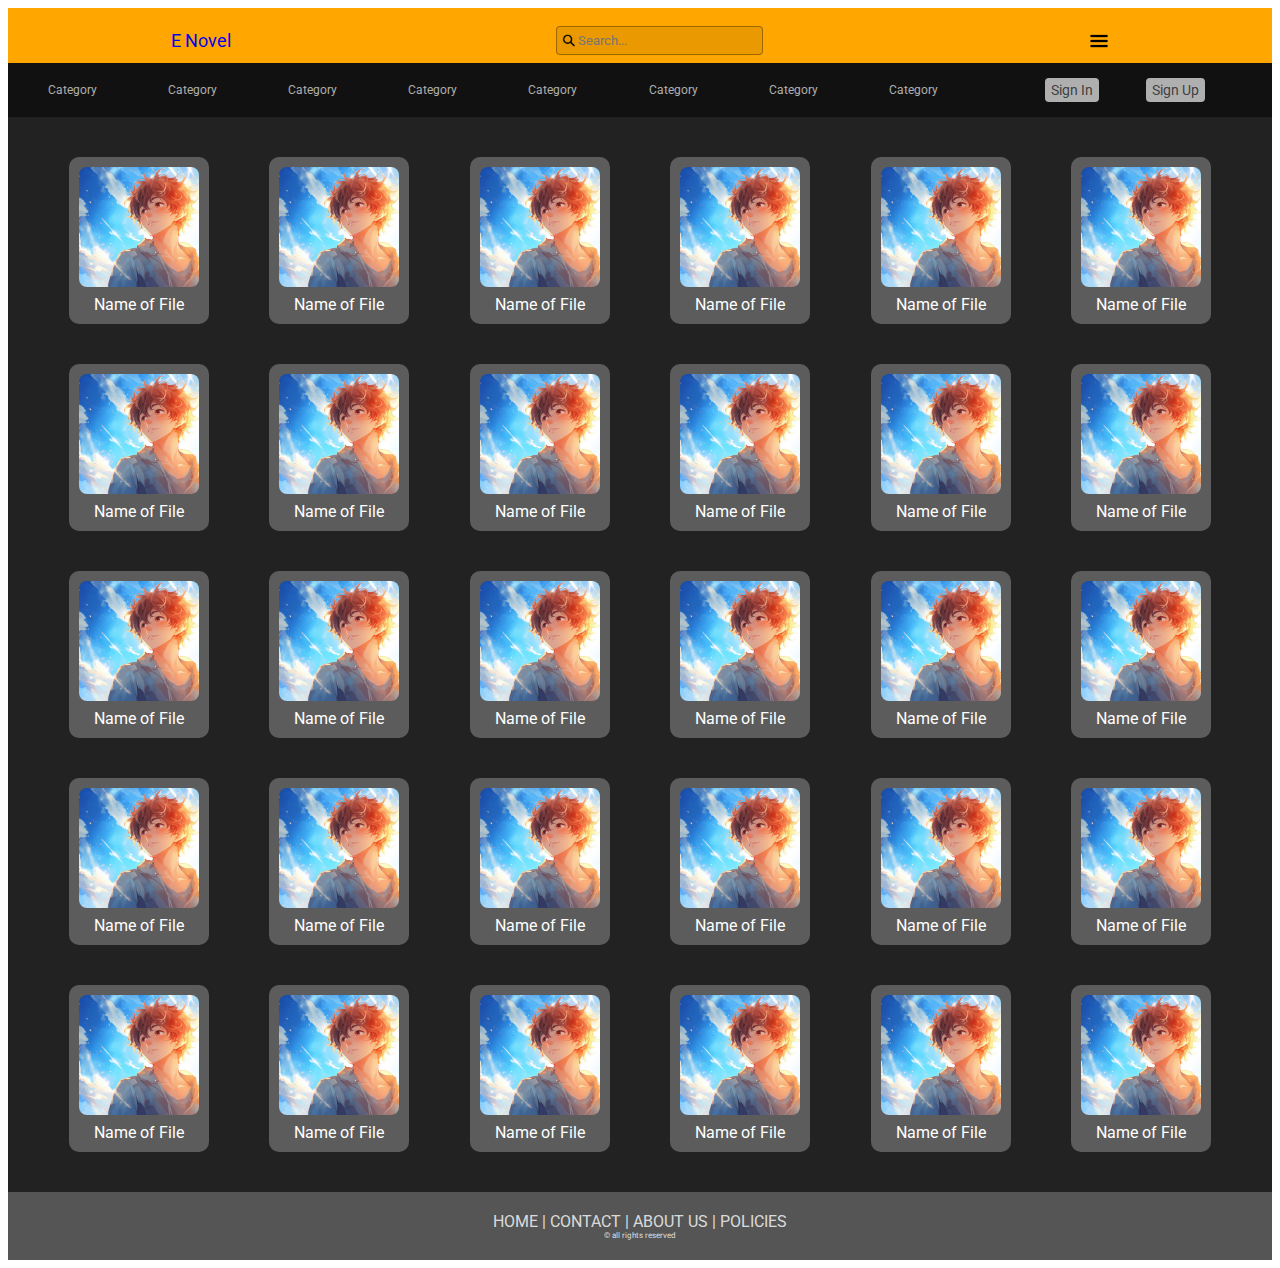
<file: index.html>
<!DOCTYPE html>
<html lang="en">
<head>
    <meta charset="UTF-8">
    <meta name="viewport" content="width=device-width, initial-scale=1.0">
    <title>Home</title>
    <link rel="stylesheet" href="index.css">
</head>
<body>
    <header>
        <a href="index.html">
            <div class="site-name">
                E Novel
            </div>
        </a>
        <div class="search">
            <img src="search-icon.png" alt="search button" class="search-img">
            <input type="search" name="search" id="search" placeholder="Search..." class="search-bar">
        </div>
        <div class="ham-menu">
            <img src="ham-menu.png" alt="hamburger menu" class="ham-menu">
        </div>
    </header>
    <section class="top-menu">
        <ul class="categories">
            <li class="category"><a href="category.html" class="category">Category</a></li>
            <li class="category"><a href="category.html" class="category">Category</a></li>
            <li class="category"><a href="category.html" class="category">Category</a></li>
            <li class="category"><a href="category.html" class="category">Category</a></li>
            <li class="category"><a href="category.html" class="category">Category</a></li>
            <li class="category"><a href="category.html" class="category">Category</a></li>
            <li class="category"><a href="category.html" class="category">Category</a></li>
            <li class="category"><a href="category.html" class="category">Category</a></li>
        </ul>
        <div class="profile">
            <button class="sign">
                Sign In
            </button>
            <button class="sign">
                Sign Up
            </button>
        </div>
    </section>
    <section class="file-sec"> 
        <div class="file">
            <img src="cat.jpg" alt="" class="file-img">
            <span class="file-name">Name of File</span>
        </div>
        <div class="file">
            <img src="cat.jpg" alt="" class="file-img">
            <span class="file-name">Name of File</span>
        </div>
        <div class="file">
            <img src="cat.jpg" alt="" class="file-img">
            <span class="file-name">Name of File</span>
        </div>
        <div class="file">
            <img src="cat.jpg" alt="" class="file-img">
            <span class="file-name">Name of File</span>
        </div>
        <div class="file">
            <img src="cat.jpg" alt="" class="file-img">
            <span class="file-name">Name of File</span>
        </div>
        <div class="file">
            <img src="cat.jpg" alt="" class="file-img">
            <span class="file-name">Name of File</span>
        </div>
        <div class="file">
            <img src="cat.jpg" alt="" class="file-img">
            <span class="file-name">Name of File</span>
        </div>
        <div class="file">
            <img src="cat.jpg" alt="" class="file-img">
            <span class="file-name">Name of File</span>
        </div>
        <div class="file">
            <img src="cat.jpg" alt="" class="file-img">
            <span class="file-name">Name of File</span>
        </div>
        <div class="file">
            <img src="cat.jpg" alt="" class="file-img">
            <span class="file-name">Name of File</span>
        </div>
        <div class="file">
            <img src="cat.jpg" alt="" class="file-img">
            <span class="file-name">Name of File</span>
        </div>
        <div class="file">
            <img src="cat.jpg" alt="" class="file-img">
            <span class="file-name">Name of File</span>
        </div>
        <div class="file">
            <img src="cat.jpg" alt="" class="file-img">
            <span class="file-name">Name of File</span>
        </div>
        <div class="file">
            <img src="cat.jpg" alt="" class="file-img">
            <span class="file-name">Name of File</span>
        </div>
        <div class="file">
            <img src="cat.jpg" alt="" class="file-img">
            <span class="file-name">Name of File</span>
        </div>
        <div class="file">
            <img src="cat.jpg" alt="" class="file-img">
            <span class="file-name">Name of File</span>
        </div>
        <div class="file">
            <img src="cat.jpg" alt="" class="file-img">
            <span class="file-name">Name of File</span>
        </div>
        <div class="file">
            <img src="cat.jpg" alt="" class="file-img">
            <span class="file-name">Name of File</span>
        </div>
        <div class="file">
            <img src="cat.jpg" alt="" class="file-img">
            <span class="file-name">Name of File</span>
        </div>
        <div class="file">
            <img src="cat.jpg" alt="" class="file-img">
            <span class="file-name">Name of File</span>
        </div>
        <div class="file">
            <img src="cat.jpg" alt="" class="file-img">
            <span class="file-name">Name of File</span>
        </div>
        <div class="file">
            <img src="cat.jpg" alt="" class="file-img">
            <span class="file-name">Name of File</span>
        </div>
        <div class="file">
            <img src="cat.jpg" alt="" class="file-img">
            <span class="file-name">Name of File</span>
        </div>
        <div class="file">
            <img src="cat.jpg" alt="" class="file-img">
            <span class="file-name">Name of File</span>
        </div>
        <div class="file">
            <img src="cat.jpg" alt="" class="file-img">
            <span class="file-name">Name of File</span>
        </div>
        <div class="file">
            <img src="cat.jpg" alt="" class="file-img">
            <span class="file-name">Name of File</span>
        </div>
        <div class="file">
            <img src="cat.jpg" alt="" class="file-img">
            <span class="file-name">Name of File</span>
        </div>
        <div class="file">
            <img src="cat.jpg" alt="" class="file-img">
            <span class="file-name">Name of File</span>
        </div>
        <div class="file">
            <img src="cat.jpg" alt="" class="file-img">
            <span class="file-name">Name of File</span>
        </div>
        <div class="file">
            <img src="cat.jpg" alt="" class="file-img">
            <span class="file-name">Name of File</span>
        </div>
    </section>
    <footer>
        <div class="lower-menu">HOME | CONTACT | ABOUT US | POLICIES </div>
        <span style="font-size: 8px;">&copy; all rights reserved</span>
    </footer>
</body>

</html>
</file>
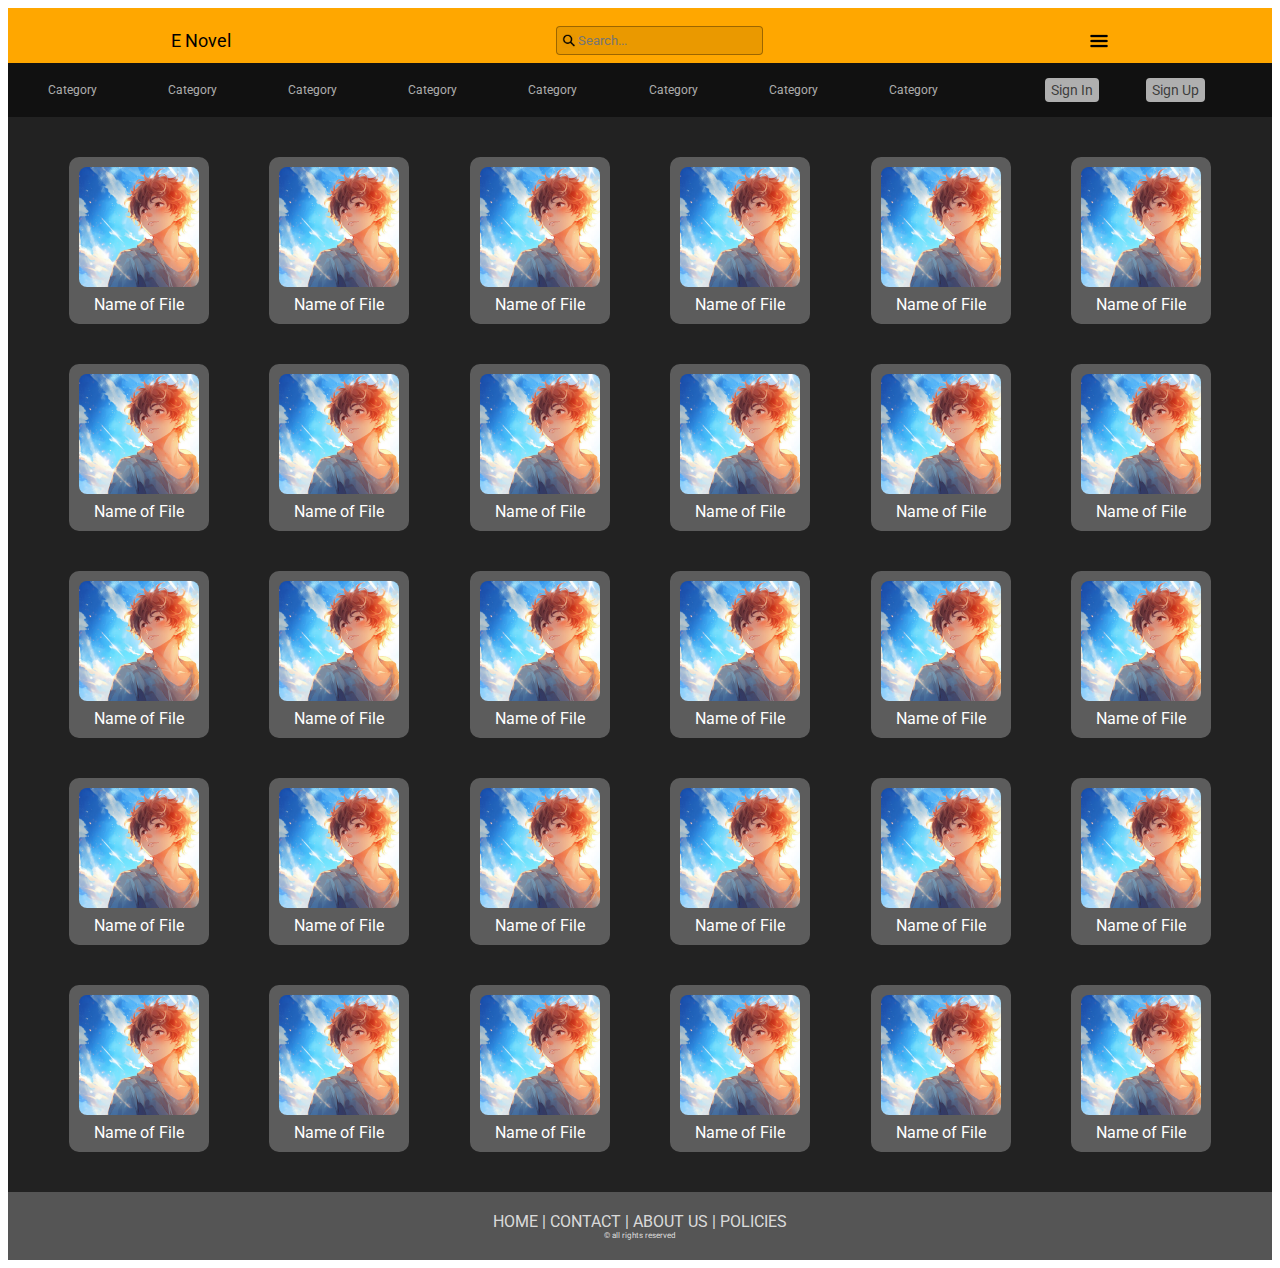
<file: New folder/index.html>
<!DOCTYPE html>
<html lang="en">
<head>
    <meta charset="UTF-8">
    <meta name="viewport" content="width=device-width, initial-scale=1.0">
    <title>Document</title>
    <link rel="stylesheet" href="index.css">
</head>
<body>
    <header>
        <div class="site-name">
            E Novel
        </div>
        <div class="search">
            <img src="search-icon.png" alt="search button" class="search-img">
            <input type="search" name="search" id="search" placeholder="Search..." class="search-bar">
        </div>
        <div class="ham-menu">
            <img src="ham-menu.png" alt="hamburger menu" class="ham-menu">
        </div>
    </header>
    <section class="top-menu">
        <ul class="categories">
            <li class="category">Category</li>
            <li class="category">Category</li>
            <li class="category">Category</li>
            <li class="category">Category</li>
            <li class="category">Category</li>
            <li class="category">Category</li>
            <li class="category">Category</li>
            <li class="category">Category</li>
        </ul>
        <div class="profile">
            <button class="sign">
                Sign In
            </button>
            <button class="sign">
                Sign Up
            </button>
        </div>
    </section>
    <section class="file-sec"> 
        <div class="file">
            <img src="cat.jpg" alt="" class="file-img">
            <span class="file-name">Name of File</span>
        </div>
        <div class="file">
            <img src="cat.jpg" alt="" class="file-img">
            <span class="file-name">Name of File</span>
        </div>
        <div class="file">
            <img src="cat.jpg" alt="" class="file-img">
            <span class="file-name">Name of File</span>
        </div>
        <div class="file">
            <img src="cat.jpg" alt="" class="file-img">
            <span class="file-name">Name of File</span>
        </div>
        <div class="file">
            <img src="cat.jpg" alt="" class="file-img">
            <span class="file-name">Name of File</span>
        </div>
        <div class="file">
            <img src="cat.jpg" alt="" class="file-img">
            <span class="file-name">Name of File</span>
        </div>
        <div class="file">
            <img src="cat.jpg" alt="" class="file-img">
            <span class="file-name">Name of File</span>
        </div>
        <div class="file">
            <img src="cat.jpg" alt="" class="file-img">
            <span class="file-name">Name of File</span>
        </div>
        <div class="file">
            <img src="cat.jpg" alt="" class="file-img">
            <span class="file-name">Name of File</span>
        </div>
        <div class="file">
            <img src="cat.jpg" alt="" class="file-img">
            <span class="file-name">Name of File</span>
        </div>
        <div class="file">
            <img src="cat.jpg" alt="" class="file-img">
            <span class="file-name">Name of File</span>
        </div>
        <div class="file">
            <img src="cat.jpg" alt="" class="file-img">
            <span class="file-name">Name of File</span>
        </div>
        <div class="file">
            <img src="cat.jpg" alt="" class="file-img">
            <span class="file-name">Name of File</span>
        </div>
        <div class="file">
            <img src="cat.jpg" alt="" class="file-img">
            <span class="file-name">Name of File</span>
        </div>
        <div class="file">
            <img src="cat.jpg" alt="" class="file-img">
            <span class="file-name">Name of File</span>
        </div>
        <div class="file">
            <img src="cat.jpg" alt="" class="file-img">
            <span class="file-name">Name of File</span>
        </div>
        <div class="file">
            <img src="cat.jpg" alt="" class="file-img">
            <span class="file-name">Name of File</span>
        </div>
        <div class="file">
            <img src="cat.jpg" alt="" class="file-img">
            <span class="file-name">Name of File</span>
        </div>
        <div class="file">
            <img src="cat.jpg" alt="" class="file-img">
            <span class="file-name">Name of File</span>
        </div>
        <div class="file">
            <img src="cat.jpg" alt="" class="file-img">
            <span class="file-name">Name of File</span>
        </div>
        <div class="file">
            <img src="cat.jpg" alt="" class="file-img">
            <span class="file-name">Name of File</span>
        </div>
        <div class="file">
            <img src="cat.jpg" alt="" class="file-img">
            <span class="file-name">Name of File</span>
        </div>
        <div class="file">
            <img src="cat.jpg" alt="" class="file-img">
            <span class="file-name">Name of File</span>
        </div>
        <div class="file">
            <img src="cat.jpg" alt="" class="file-img">
            <span class="file-name">Name of File</span>
        </div>
        <div class="file">
            <img src="cat.jpg" alt="" class="file-img">
            <span class="file-name">Name of File</span>
        </div>
        <div class="file">
            <img src="cat.jpg" alt="" class="file-img">
            <span class="file-name">Name of File</span>
        </div>
        <div class="file">
            <img src="cat.jpg" alt="" class="file-img">
            <span class="file-name">Name of File</span>
        </div>
        <div class="file">
            <img src="cat.jpg" alt="" class="file-img">
            <span class="file-name">Name of File</span>
        </div>
        <div class="file">
            <img src="cat.jpg" alt="" class="file-img">
            <span class="file-name">Name of File</span>
        </div>
        <div class="file">
            <img src="cat.jpg" alt="" class="file-img">
            <span class="file-name">Name of File</span>
        </div>
    </section>
    <footer>
        <div class="lower-menu">HOME | CONTACT | ABOUT US | POLICIES </div>
        <span style="font-size: 8px;">&copy; all rights reserved</span>
    </footer>
</body>
</html>
</file>
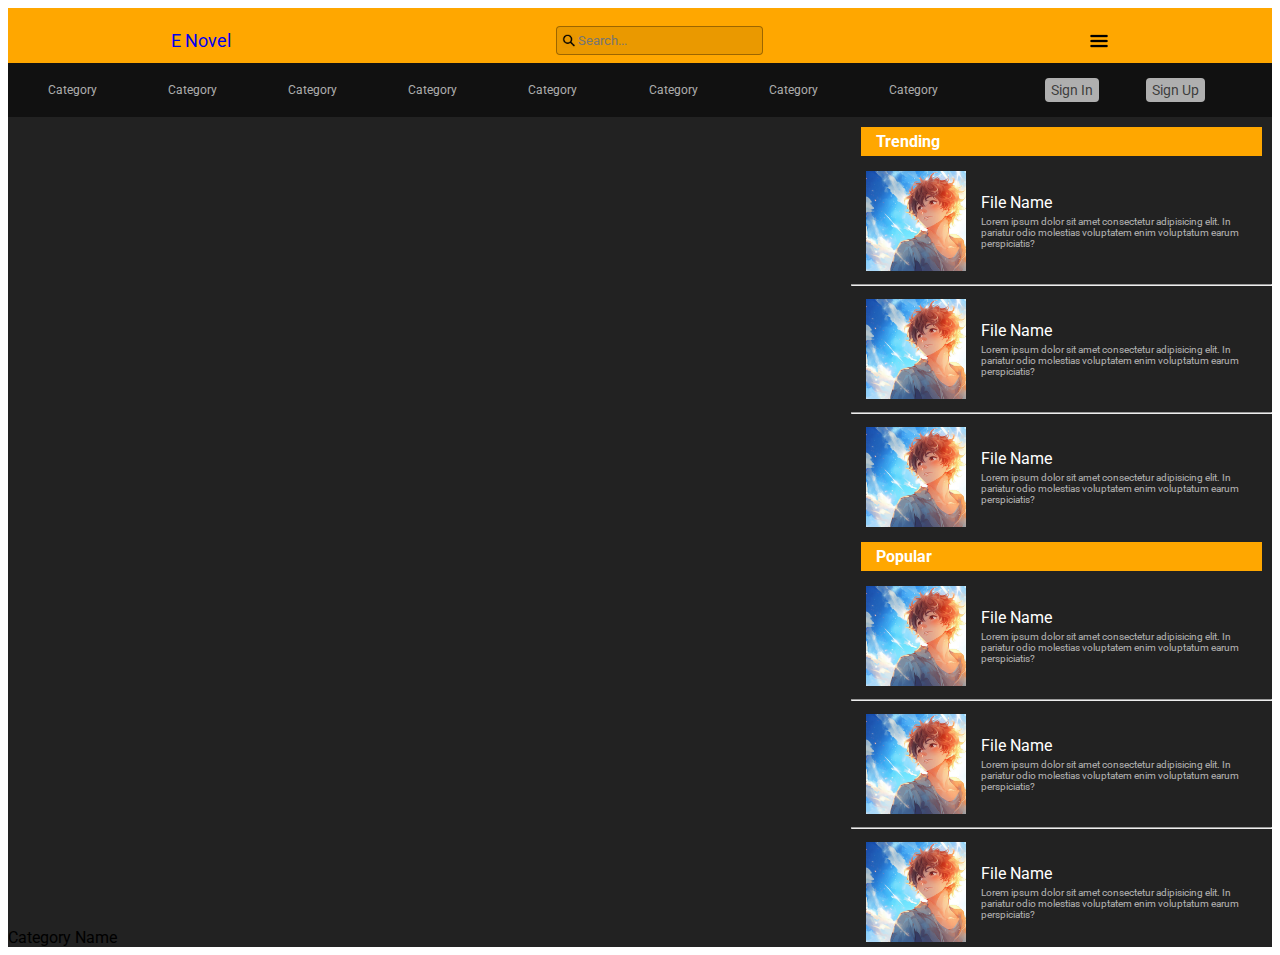
<file: category.html>
<!DOCTYPE html>
<html lang="en">
<head>
    <meta charset="UTF-8">
    <meta name="viewport" content="width=device-width, initial-scale=1.0">
    <title>Category</title>
    <link rel="stylesheet" href="category.css ">
</head>
<body>
    <header>
        <a href="index.html">
            <div class="site-name">
                E Novel
            </div>
        </a>
        <div class="search">
            <img src="search-icon.png" alt="search button" class="search-img">
            <input type="search" name="search" id="search" placeholder="Search..." class="search-bar">
        </div>
        <div class="ham-menu">
            <img src="ham-menu.png" alt="hamburger menu" class="ham-menu">
        </div>
    </header>
    <section class="top-menu">
        <ul class="categories">
            <li class="category"><a href="category.html" class="category">Category</a></li>
            <li class="category"><a href="category.html" class="category">Category</a></li>
            <li class="category"><a href="category.html" class="category">Category</a></li>
            <li class="category"><a href="category.html" class="category">Category</a></li>
            <li class="category"><a href="category.html" class="category">Category</a></li>
            <li class="category"><a href="category.html" class="category">Category</a></li>
            <li class="category"><a href="category.html" class="category">Category</a></li>
            <li class="category"><a href="category.html" class="category">Category</a></li>
        </ul>
        <div class="profile">
            <button class="sign">
                Sign In
            </button>
            <button class="sign">
                Sign Up
            </button>
        </div>
    </section>
    <section class="content">
        <div class="left-div">
            <div class="category-name">
                Category Name
            </div>
        </div>
        <div class="right-div">
            <div class="right-head">
                <span style="font-size: 16px;">Trending</span>
            </div>
            <div class="right-file">
                <img src="cat.jpg" alt="" class="right-file-img">
                <div class="right-file-text">
                    <div class="file-name">
                        File Name
                    </div>
                    <div class="file-desc">
                        Lorem ipsum dolor sit amet consectetur adipisicing elit.
                         In pariatur odio molestias voluptatem enim voluptatum earum perspiciatis?
                    </div>
                </div>
            </div>
            <hr>
            <div class="right-file">
                <img src="cat.jpg" alt="" class="right-file-img">
                <div class="right-file-text">
                    <div class="file-name">
                        File Name
                    </div>
                    <div class="file-desc">
                        Lorem ipsum dolor sit amet consectetur adipisicing elit.
                         In pariatur odio molestias voluptatem enim voluptatum earum perspiciatis?
                    </div>
                </div>
            </div>
            <hr>
            <div class="right-file">
                <img src="cat.jpg" alt="" class="right-file-img">
                <div class="right-file-text">
                    <div class="file-name">
                        File Name
                    </div>
                    <div class="file-desc">
                        Lorem ipsum dolor sit amet consectetur adipisicing elit.
                         In pariatur odio molestias voluptatem enim voluptatum earum perspiciatis?
                    </div>
                </div>
            </div>
            <div class="right-head">
                <span style="font-size: 16px;">Popular</span>
            </div>
            <div class="right-file">
                <img src="cat.jpg" alt="" class="right-file-img">
                <div class="right-file-text">
                    <div class="file-name">
                        File Name
                    </div>
                    <div class="file-desc">
                        Lorem ipsum dolor sit amet consectetur adipisicing elit.
                         In pariatur odio molestias voluptatem enim voluptatum earum perspiciatis?
                    </div>
                </div>
            </div>
            <hr>
            <div class="right-file">
                <img src="cat.jpg" alt="" class="right-file-img">
                <div class="right-file-text">
                    <div class="file-name">
                        File Name
                    </div>
                    <div class="file-desc">
                        Lorem ipsum dolor sit amet consectetur adipisicing elit.
                         In pariatur odio molestias voluptatem enim voluptatum earum perspiciatis?
                    </div>
                </div>
            </div>
            <hr>
            <div class="right-file">
                <img src="cat.jpg" alt="" class="right-file-img">
                <div class="right-file-text">
                    <div class="file-name">
                        File Name
                    </div>
                    <div class="file-desc">
                        Lorem ipsum dolor sit amet consectetur adipisicing elit.
                         In pariatur odio molestias voluptatem enim voluptatum earum perspiciatis?
                    </div>
                </div>
            </div>
        </div>
    </section>
</body>

</html>
</file>
<file: index.css>
@import url('https://fonts.googleapis.com/css2?family=Roboto:ital,wght@0,100..900;1,100..900&display=swap');
*
{
    box-sizing: border-box;
    font-family: "Roboto", sans-serif;
}
html
{
    margin: 0;
    padding: 0;
}
header
{
    display: flex;
    justify-content: space-around;
    background-color: #ffa700;
    padding: 18px 0 8px 0;
    margin: 0;
    align-items: center;
}
.site-name
{
    font-size: 18px;
    text-decoration: none;
}
a
{
    text-decoration: none;
}
.search
{
    background-color: #00000015;
    border: 1px solid #0005;
    border-radius: 4px;
    display: flex;
    align-items: center;
    padding: 5px;
}
.search-img
{
    height: 14px;
    width: 14px;
}
.search-box
{
    size: 8px;

}
.search-bar
{
    background-color: #0000;
    border: none;
}
.ham-menu
{
    height: 20px;
}
.top-menu
{
    display: flex;
    background-color: #000e;
}
.categories
{
    list-style: none;
    display: flex;
    justify-content: space-between;
    padding: 20px 40px;
    margin: 0;
    flex-wrap: wrap;
    flex: 7;
}
.category
{
    color: #fffa;
    font-size: 12px;
}
.profile
{
    display: flex;
    justify-content: space-evenly;
    padding: 10px 20px;
    flex: 2;
    align-items: center;
}
.sign
{
    font-size: 14px;
    height: 24px;
    /* padding: auto 20px; */
    border-radius: 4px;
    border: none;
    background-color: #fffa;
    color: #000a;
}
.file-sec
{
    background-color: #000d;
    display: flex;
    justify-content: space-evenly;
    padding: 20px;
    flex-wrap: wrap;
}
.file
{
    padding: 10px;
    background-color: #fff4;
    border-radius: 10px;
    display: flex;
    flex-direction: column;
    justify-content: center;
    align-items: center;
    margin: 20px;
    color: white;
}
.file-img
{
    height: 120px;
    width: 120px;
    object-position: center;
    object-fit: cover;
    border-radius: 8px;
}
.file-name
{
    font-size: 16px;
    margin-top: 8px;
}
footer
{
    background-color: #000a;
    display: flex;
    flex-direction: column;
    justify-content: center;
    align-items: center;
    color: #fffc;
    padding: 20px;
}
</file>
<file: New folder/index.css>
@import url('https://fonts.googleapis.com/css2?family=Roboto:ital,wght@0,100..900;1,100..900&display=swap');
*
{
    box-sizing: border-box;
    font-family: "Roboto", sans-serif;
}
html
{
    margin: 0;
    padding: 0;
}
header
{
    display: flex;
    justify-content: space-around;
    background-color: #ffa700;
    padding: 18px 0 8px 0;
    margin: 0;
    align-items: center;
}
.site-name
{
    font-size: 18px;
}
.search
{
    background-color: #00000015;
    border: 1px solid #0005;
    border-radius: 4px;
    display: flex;
    align-items: center;
    padding: 5px;
}
.search-img
{
    height: 14px;
    width: 14px;
}
.search-box
{
    size: 8px;

}
.search-bar
{
    background-color: #0000;
    border: none;
}
.ham-menu
{
    height: 20px;
}
.top-menu
{
    display: flex;
    background-color: #000e;
}
.categories
{
    list-style: none;
    display: flex;
    justify-content: space-between;
    padding: 20px 40px;
    margin: 0;
    flex-wrap: wrap;
    flex: 7;
}
.category
{
    color: #fffa;
    font-size: 12px;
}
.profile
{
    display: flex;
    justify-content: space-evenly;
    padding: 10px 20px;
    flex: 2;
    align-items: center;
}
.sign
{
    font-size: 14px;
    height: 24px;
    /* padding: auto 20px; */
    border-radius: 4px;
    border: none;
    background-color: #fffa;
    color: #000a;
}
.file-sec
{
    background-color: #000d;
    display: flex;
    justify-content: space-evenly;
    padding: 20px;
    flex-wrap: wrap;
}
.file
{
    padding: 10px;
    background-color: #fff4;
    border-radius: 10px;
    display: flex;
    flex-direction: column;
    justify-content: center;
    align-items: center;
    margin: 20px;
    color: white;
}
.file-img
{
    height: 120px;
    width: 120px;
    object-position: center;
    object-fit: cover;
    border-radius: 8px;
}
.file-name
{
    font-size: 16px;
    margin-top: 8px;
}
footer
{
    background-color: #000a;
    display: flex;
    flex-direction: column;
    justify-content: center;
    align-items: center;
    color: #fffc;
    padding: 20px;
}
</file>
<file: category.css>
@import url('https://fonts.googleapis.com/css2?family=Roboto:ital,wght@0,100..900;1,100..900&display=swap');
*
{
    box-sizing: border-box;
    font-family: "Roboto", sans-serif;
}
html
{
    margin: 0;
    padding: 0;
}
header
{
    display: flex;
    justify-content: space-around;
    background-color: #ffa700;
    padding: 18px 0 8px 0;
    margin: 0;
    align-items: center;
}
.site-name
{
    font-size: 18px;
    text-decoration: none;
}
a
{
    text-decoration: none;
}
.search
{
    background-color: #00000015;
    border: 1px solid #0005;
    border-radius: 4px;
    display: flex;
    align-items: center;
    padding: 5px;
}
.search-img
{
    height: 14px;
    width: 14px;
}
.search-box
{
    size: 8px;

}
.search-bar
{
    background-color: #0000;
    border: none;
}
.ham-menu
{
    height: 20px;
}
.top-menu
{
    display: flex;
    background-color: #000e;
}
.categories
{
    list-style: none;
    display: flex;
    justify-content: space-between;
    padding: 20px 40px;
    margin: 0;
    flex-wrap: wrap;
    flex: 7;
}
.category
{
    color: #fffa;
    font-size: 12px;
}
.profile
{
    display: flex;
    justify-content: space-evenly;
    padding: 10px 20px;
    flex: 2;
    align-items: center;
}
.sign
{
    font-size: 14px;
    height: 24px;
    /* padding: auto 20px; */
    border-radius: 4px;
    border: none;
    background-color: #fffa;
    color: #000a;
}
.content
{
    display: flex;
    background-color: #000d;
}
.left-div
{
    flex: 2;
    display: flex;
    flex-direction: column-reverse;
}
.right-div
{
    flex: 1;
}
.right-head
{
    background-color: #ffa700;
    color: white;
    font-size: 20px;
    font-weight: bold;
    padding: 5px 15px;
    margin: 10px;
    font-size: 12px;
}
.right-file
{
    padding: 5px 15px;
    display: flex;
}
.right-file-img
{
    height: 100px;
    width: 100px;
    object-fit: cover;
    object-position: center;
}
.right-file-text
{
    display: flex;
    flex-direction: column;
    justify-content: center;
    margin-left: 15px;
}
.file-name
{
    color: white;
    font-size: 16px;
}
.file-desc
{
    color: #fffa;
    font-size: 10px;
    margin-top: 4px;
}
</file>
